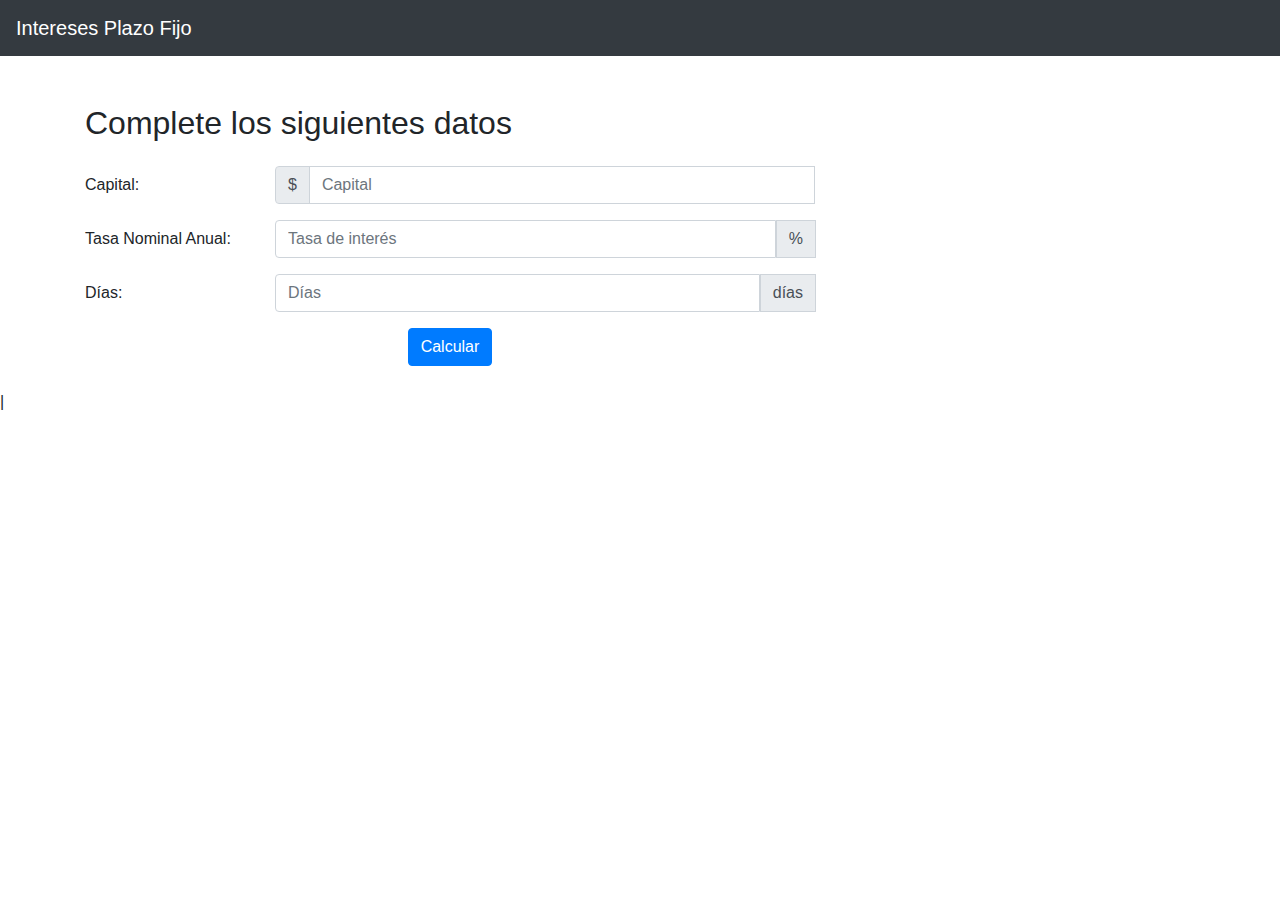
<file: docs/index.html>
<!DOCTYPE html>
<html lang="es">
<head>
  <meta charset="UTF-8">
  <meta name="viewport" content="width=device-width, initial-scale=1.0">
  <meta http-equiv="X-UA-Compatible" content="ie=edge">
  <title>Calculadora Plazo Fijo</title>
  <link rel="stylesheet" href="css/bootstrap.css">
  <link rel="stylesheet" href="css/style.css">
  <link rel="apple-touch-icon" sizes="180x180" href="favicon/apple-touch-icon.png">
  <link rel="icon" type="image/png" sizes="32x32" href="favicon/favicon-32x32.png">
  <link rel="icon" type="image/png" sizes="16x16" href="favicon/favicon-16x16.png">
  <link rel="manifest" href="favicon/site.webmanifest">
  <script>
     // Example starter JavaScript for disabling form submissions if there are invalid fields
 (function() {
  'use strict';
  window.addEventListener('load', function() {
    // Fetch all the forms we want to apply custom Bootstrap validation styles to
    var forms = document.getElementsByClassName('needs-validation');
    // Loop over them and prevent submission
    var validation = Array.prototype.filter.call(forms, function(form) {
      form.addEventListener('submit', function(event) {
        if (form.checkValidity() === false) {
          event.preventDefault();
          event.stopPropagation();
        }else{
          calcular();
        }
        form.classList.add('was-validated');
      }, false);
    });
  }, false);
})();
  </script>
</head>
<body>
  <nav class="navbar navbar-dark bg-dark mb-5">
    <a href="" class="navbar-brand">Intereses Plazo Fijo</a>
  </nav>
  <div class="container">

    <div class="row">
      <div class="col-md-8">
        <h2>Complete los siguientes datos</h2>
        <form id="form" method="post" class="my-4 needs-validation" novalidate onsubmit="return false">
          <div class="form-group row mb-3">
            <label for="" class="col-sm-3 col-form-label">Capital: </label>
            <div class="input-group col-sm-9">
              <div class="input-group-prepend">
                <span class="input-group-text form-control">$</span>
              </div>
              <input type="number" id="capital" class="form-control" name="monto" placeholder="Capital" required step="0.01"  min="0.01">
              <div class="invalid-feedback">
                Ingrese el capital a invertir.
              </div>
            </div>
            
          </div>
          <div class="form-group row mb-3">
            <label for="" class="col-sm-3 col-form-label">Tasa Nominal Anual: </label>
            <div class="input-group col-sm-9">
              <input type="number" id="tna" class="form-control" name="tasa" placeholder="Tasa de interés" required step="0.000001" min="0.01">
              <div class="input-group-prepend">
                <span class="input-group-text form-control">%</span>
              </div>
              <div class="invalid-feedback">
                Ingrese la tasa nominal anual.
              </div>
            </div>
          </div>
          <div class="form-group row mb-3">
            <label for="" class="col-sm-3 col-form-label">Días: </label>
            <div class="input-group col-sm-9">
              <input type="number" id="dias" class="form-control" name="plazo" placeholder="Días" required min="30">
              <div class="input-group-prepend">
                <span class="input-group-text form-control">días</span>
              </div>
              <div class="invalid-feedback">
                Mínimo 30 días.
              </div>
            </div>
          </div>
          <div class="form-group row mb-3">
            <input id="calc" type="submit" value="Calcular" class="btn btn-primary m-auto">
          </div>
        </form>
      </div>
    </div>

    <div class="row">
      <div class="col-sm-8">
        <div id="ganancia">         
        </div>
      </div>
    </div>

  </div> <!-- Cierre Contenedor -->
  <script src="js/main.js" async></script>
</body>
</html>|
</file>
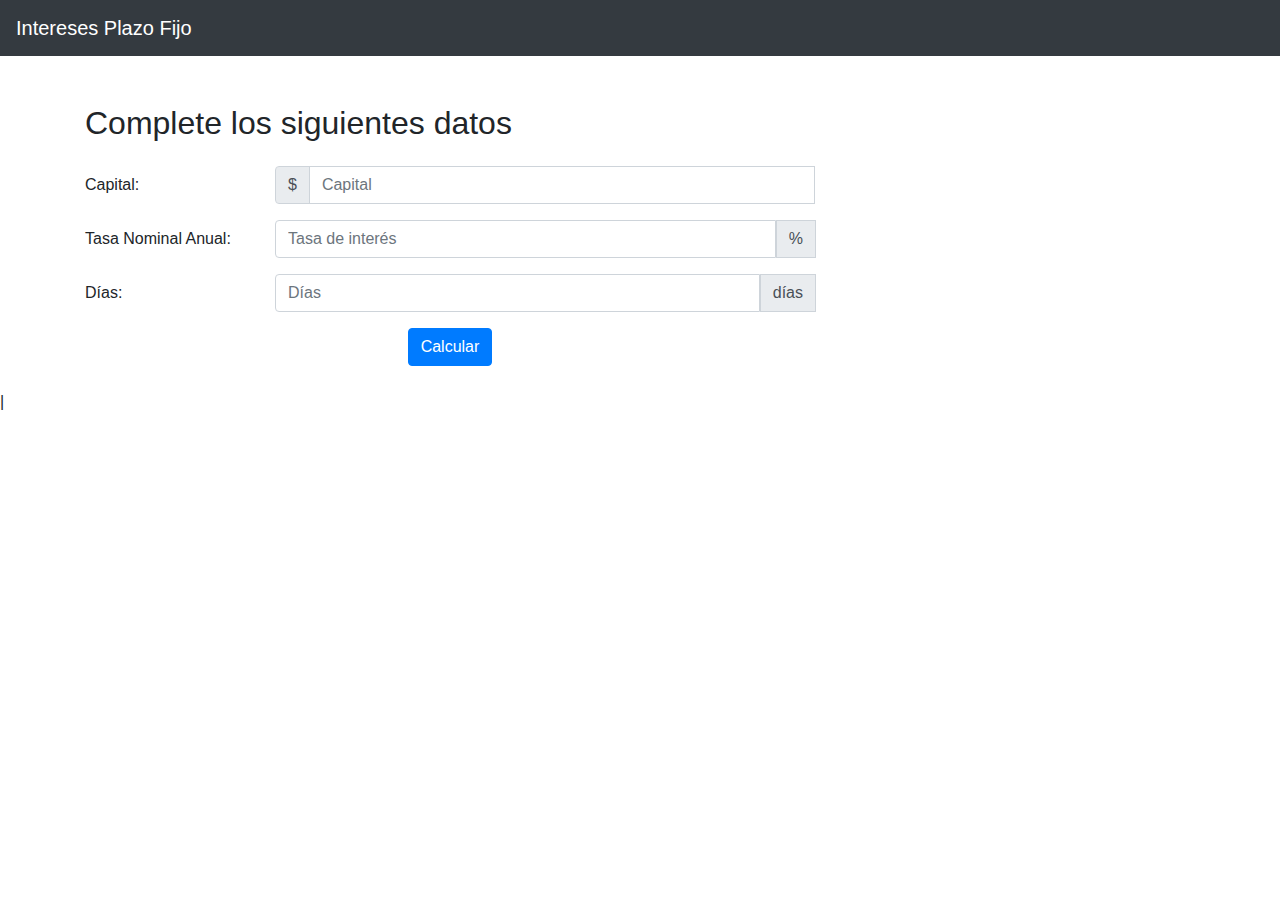
<file: docs/calculadora-intereses.html>
<!DOCTYPE html>
<html lang="es">
<head>
  <meta charset="UTF-8">
  <meta name="viewport" content="width=device-width, initial-scale=1.0">
  <meta http-equiv="X-UA-Compatible" content="ie=edge">
  <title>Calculadora Plazo Fijo</title>
  <link rel="stylesheet" href="css/bootstrap.css">
  <link rel="stylesheet" href="css/style.css">
  <link rel="apple-touch-icon" sizes="180x180" href="favicon/apple-touch-icon.png">
  <link rel="icon" type="image/png" sizes="32x32" href="favicon/favicon-32x32.png">
  <link rel="icon" type="image/png" sizes="16x16" href="favicon/favicon-16x16.png">
  <link rel="manifest" href="favicon/site.webmanifest">
  <script>
     // Example starter JavaScript for disabling form submissions if there are invalid fields
 (function() {
  'use strict';
  window.addEventListener('load', function() {
    // Fetch all the forms we want to apply custom Bootstrap validation styles to
    var forms = document.getElementsByClassName('needs-validation');
    // Loop over them and prevent submission
    var validation = Array.prototype.filter.call(forms, function(form) {
      form.addEventListener('submit', function(event) {
        if (form.checkValidity() === false) {
          event.preventDefault();
          event.stopPropagation();
        }else{
          calcular();
        }
        form.classList.add('was-validated');
      }, false);
    });
  }, false);
})();
  </script>
</head>
<body>
  <nav class="navbar navbar-dark bg-dark mb-5">
    <a href="" class="navbar-brand">Intereses Plazo Fijo</a>
  </nav>
  <div class="container">

    <div class="row">
      <div class="col-md-8">
        <h2>Complete los siguientes datos</h2>
        <form id="form" method="post" class="my-4 needs-validation" novalidate onsubmit="return false">
          <div class="form-group row mb-3">
            <label for="" class="col-sm-3 col-form-label">Capital: </label>
            <div class="input-group col-sm-9">
              <div class="input-group-prepend">
                <span class="input-group-text form-control">$</span>
              </div>
              <input type="number" id="capital" class="form-control" name="monto" placeholder="Capital" required step="0.01"  min="0.01">
              <div class="invalid-feedback">
                Ingrese el capital a invertir.
              </div>
            </div>
            
          </div>
          <div class="form-group row mb-3">
            <label for="" class="col-sm-3 col-form-label">Tasa Nominal Anual: </label>
            <div class="input-group col-sm-9">
              <input type="number" id="tna" class="form-control" name="tasa" placeholder="Tasa de interés" required step="0.000001" min="0.01">
              <div class="input-group-prepend">
                <span class="input-group-text form-control">%</span>
              </div>
              <div class="invalid-feedback">
                Ingrese la tasa nominal anual.
              </div>
            </div>
          </div>
          <div class="form-group row mb-3">
            <label for="" class="col-sm-3 col-form-label">Días: </label>
            <div class="input-group col-sm-9">
              <input type="number" id="dias" class="form-control" name="plazo" placeholder="Días" required min="30">
              <div class="input-group-prepend">
                <span class="input-group-text form-control">días</span>
              </div>
              <div class="invalid-feedback">
                Mínimo 30 días.
              </div>
            </div>
          </div>
          <div class="form-group row mb-3">
            <input id="calc" type="submit" value="Calcular" class="btn btn-primary m-auto">
          </div>
        </form>
      </div>
    </div>

    <div class="row">
      <div class="col-sm-8">
        <div id="ganancia">         
        </div>
      </div>
    </div>

  </div> <!-- Cierre Contenedor -->
  <script src="js/main.js" async></script>
</body>
</html>|
</file>
<file: docs/css/style.css>
.box {
	background-color: #ddd;
	padding:1em;
}
.bg-gray {
	background-color: #666;
	border:solid 1px;
	color:#fff;
}
.bg-blue {
	background-color:cornflowerblue;
	border:solid 1px;
	color:#fff;
}
</file>
